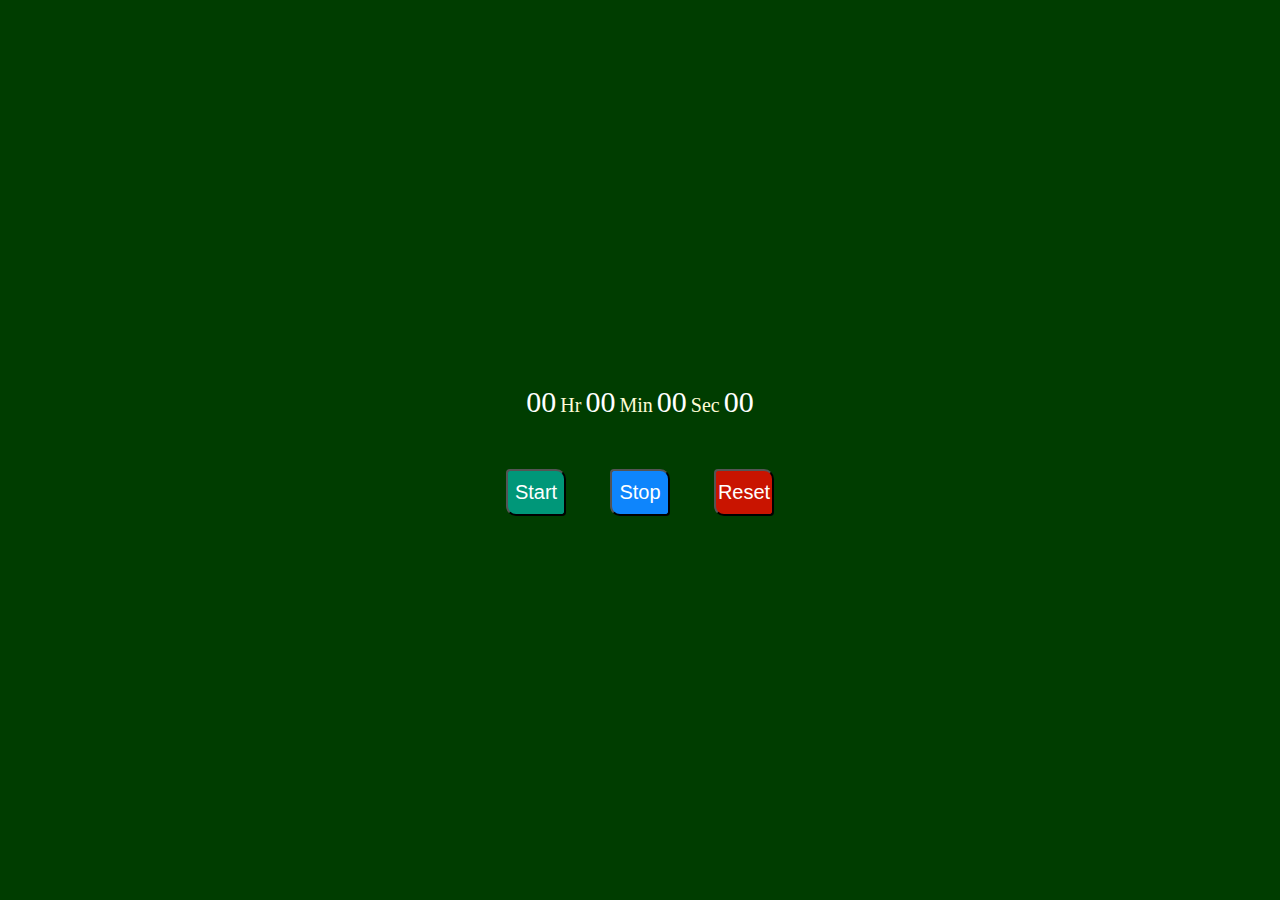
<file: index.html>
<!DOCTYPE html>
<html lang="en" manifest="example.appcache">
<head>
    <meta charset="UTF-8">
    <meta http-equiv="X-UA-Compatible" 
          content="IE=edge">
    <meta name="viewport" 
          content="width=device-width, initial-scale=1.0">
    <title>Stopwatch</title>
    <link rel="stylesheet" href="style.css">
</head>
  
<body>
    <div class="container">
        <div id="time">
            <span class="digit" id="hr">
              00</span>
            <span class="txt">Hr</span>
            <span class="digit" id="min">
              00</span>
            <span class="txt">Min</span>
            <span class="digit" id="sec">
              00</span>
            <span class="txt">Sec</span>
            <span class="digit" id="count">
              00</span>
        </div>
        <div id="buttons">
            <button class="btn" id="start">
              Start</button>
            <button class="btn" id="stop">
              Stop</button>
            <button class="btn" id="reset">
              Reset</button>
        </div>
    </div>
  
    <script src="script.js"></script>
</body>
  
</html>
</file>
<file: style.css>
body {
	padding: 0;
	margin: 0;
	font-family: verdana;
}

.container {
	display: flex;
	flex-direction: column;
	justify-content: center;
	align-items: center;
	width: 100%;
	height: 100vh;
	background-color: rgb(0, 61, 0);
}

h1 {
	color: rgb(10, 238, 10);
	text-align: center;
}

.digit {
	font-size: 30px;
	color: #fff;
}

.txt {
	font-size: 20px;
	color: #fffcd6;
}

#buttons {
	margin-top: 50px;
}

.btn {
	width: 60px;
	padding: 10px 0px;
	margin: 0px 20px;
	border-top-right-radius: 10px;
	border-bottom-left-radius: 10px;
	border-bottom-right-radius: 4px;
	border-top-left-radius: 4px;
	cursor: pointer;
	font-size: 20px;
	transition: 0.5s;
	color: white;
	font-weight: 500;
}

#start {
	background-color: #009779;
}

#stop {
	background-color: #0e85fc;
}

#reset {
	background-color: #c91400;
}
</file>
